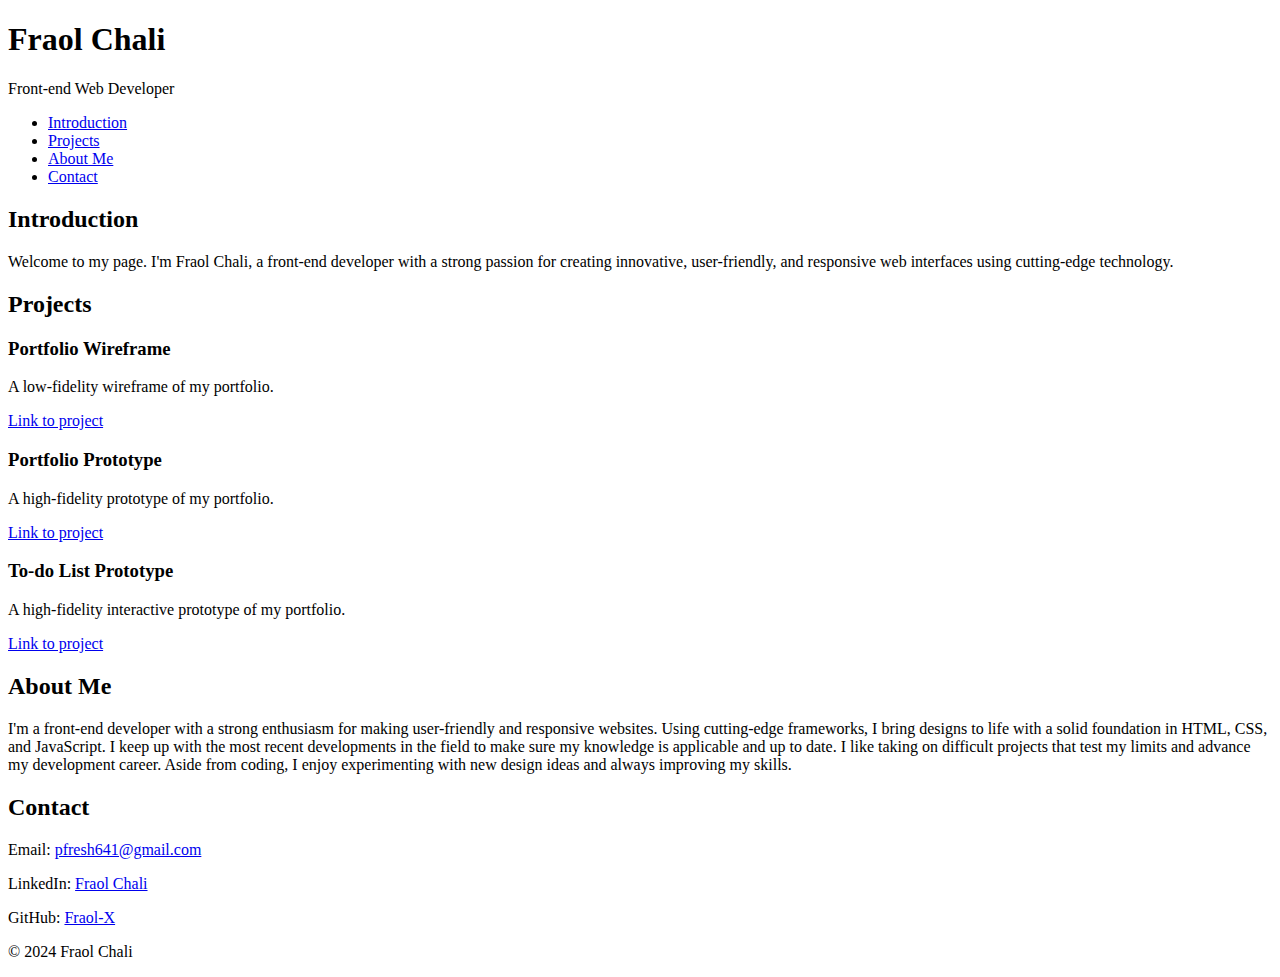
<file: portfolio/index.html>
<!DOCTYPE html>
<html lang="en">
<head>
    <meta charset="utf-8">
    <meta name="viewport" content="width=device-width, initial-scale=1.0">
    <title>Fraol Chali - Personal Portfolio</title>
</head>
<body>
    <header>
        <h1>Fraol Chali</h1>
        <p>Front-end Web Developer</p>
    </header>
    <nav>
        <ul>
            <li><a href="#introduction">Introduction</a></li>
            <li><a href="#projects">Projects</a></li>
            <li><a href="#about">About Me</a></li>
            <li><a href="#contact">Contact</a></li>
        </ul>
    </nav>
    <section id="introduction">
        <h2>Introduction</h2>
        <p>Welcome to my page. I'm Fraol Chali, a front-end developer with a strong passion for creating innovative, user-friendly, and responsive web interfaces using cutting-edge technology.</p>
    </section>
    <section id="projects">
        <h2>Projects</h2>
        <article class="project">
            <h3>Portfolio Wireframe</h3>
            <p>A low-fidelity wireframe of my portfolio.</p>
            <a href="https://www.figma.com/design/B2ASYImxjwFDY46shmwLLM/Low-fidelity-wireframe---Personal-Portfolio-Website?node-id=0-1&t=Cv0P94eyIE51lCme-1" target="_blank">Link to project</a>
        </article>
        <article class="project">
            <h3>Portfolio Prototype</h3>
            <p>A high-fidelity prototype of my portfolio.</p>
            <a href="https://www.figma.com/proto/yKv0QCl2BkPrb9y897Ahbt/High-fidelity-prototype---Personal-Portfolio-Website---Wireframe?node-id=5-2&t=T8JzE1T9JRX0TpPJ-1&scaling=scale-down&content-scaling=fixed&page-id=0%3A1&starting-point-node-id=5%3A2" target="_blank">Link to project</a>
        </article>
        <article class="project">
            <h3>To-do List Prototype</h3>
            <p>A high-fidelity interactive prototype of my portfolio.</p>
            <a href="https://www.figma.com/proto/ZxrCiO6MpobL0QwsmEXLpR/Todo-list?node-id=18-725&t=Uvit6VwG905cpUA8-1&scaling=scale-down&content-scaling=fixed&page-id=0%3A1&starting-point-node-id=18%3A627" target="_blank">Link to project</a>
        </article>
    </section>
    <section id="about">
        <h2>About Me</h2>
        <p>I'm a front-end developer with a strong enthusiasm for making user-friendly and responsive websites. Using cutting-edge frameworks, I bring designs to life with a solid foundation in HTML, CSS, and JavaScript. I keep up with the most recent developments in the field to make sure my knowledge is applicable and up to date. I like taking on difficult projects that test my limits and advance my development career. Aside from coding, I enjoy experimenting with new design ideas and always improving my skills.</p>
    </section>
    <section id="contact">
        <h2>Contact</h2>
        <p>Email: <a href="mailto:pfresh641@gmail.com">pfresh641@gmail.com</a></p>
        <p>LinkedIn: <a href="https://www.linkedin.com/in/fraol-chali-04831b223" target="_blank">Fraol Chali</a></p>
        <p>GitHub: <a href="https://github.com/Fraol-X" target="_blank">Fraol-X</a></p>
    </section>
    <footer>
        <p>&copy; 2024 Fraol Chali</p>
    </footer>
</body>
</html>
</file>
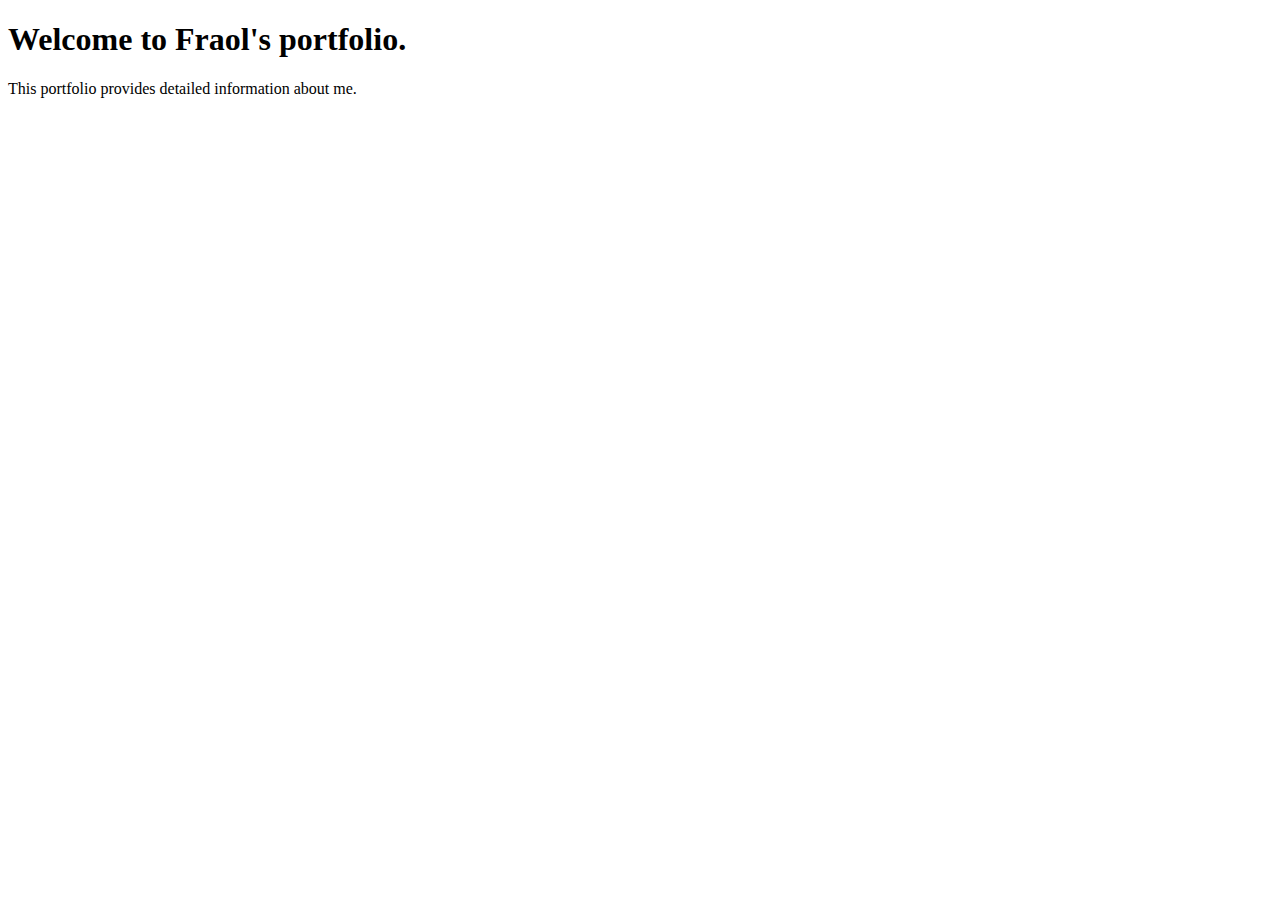
<file: html_basic/base_index.html>
<!DOCTYPE html>
<html lang="en">
    <head>
        <meta charset="UTF-8">
        <meta name="viewport" content="width=device=width, initial-scale=1.0">
        <title>My_First_Portfolio</title>
    </head>
    <body>
        <h1>Welcome to Fraol's portfolio.</h1>
        <p>This portfolio provides detailed information about me.</p>
    </body>
</html>
</file>
